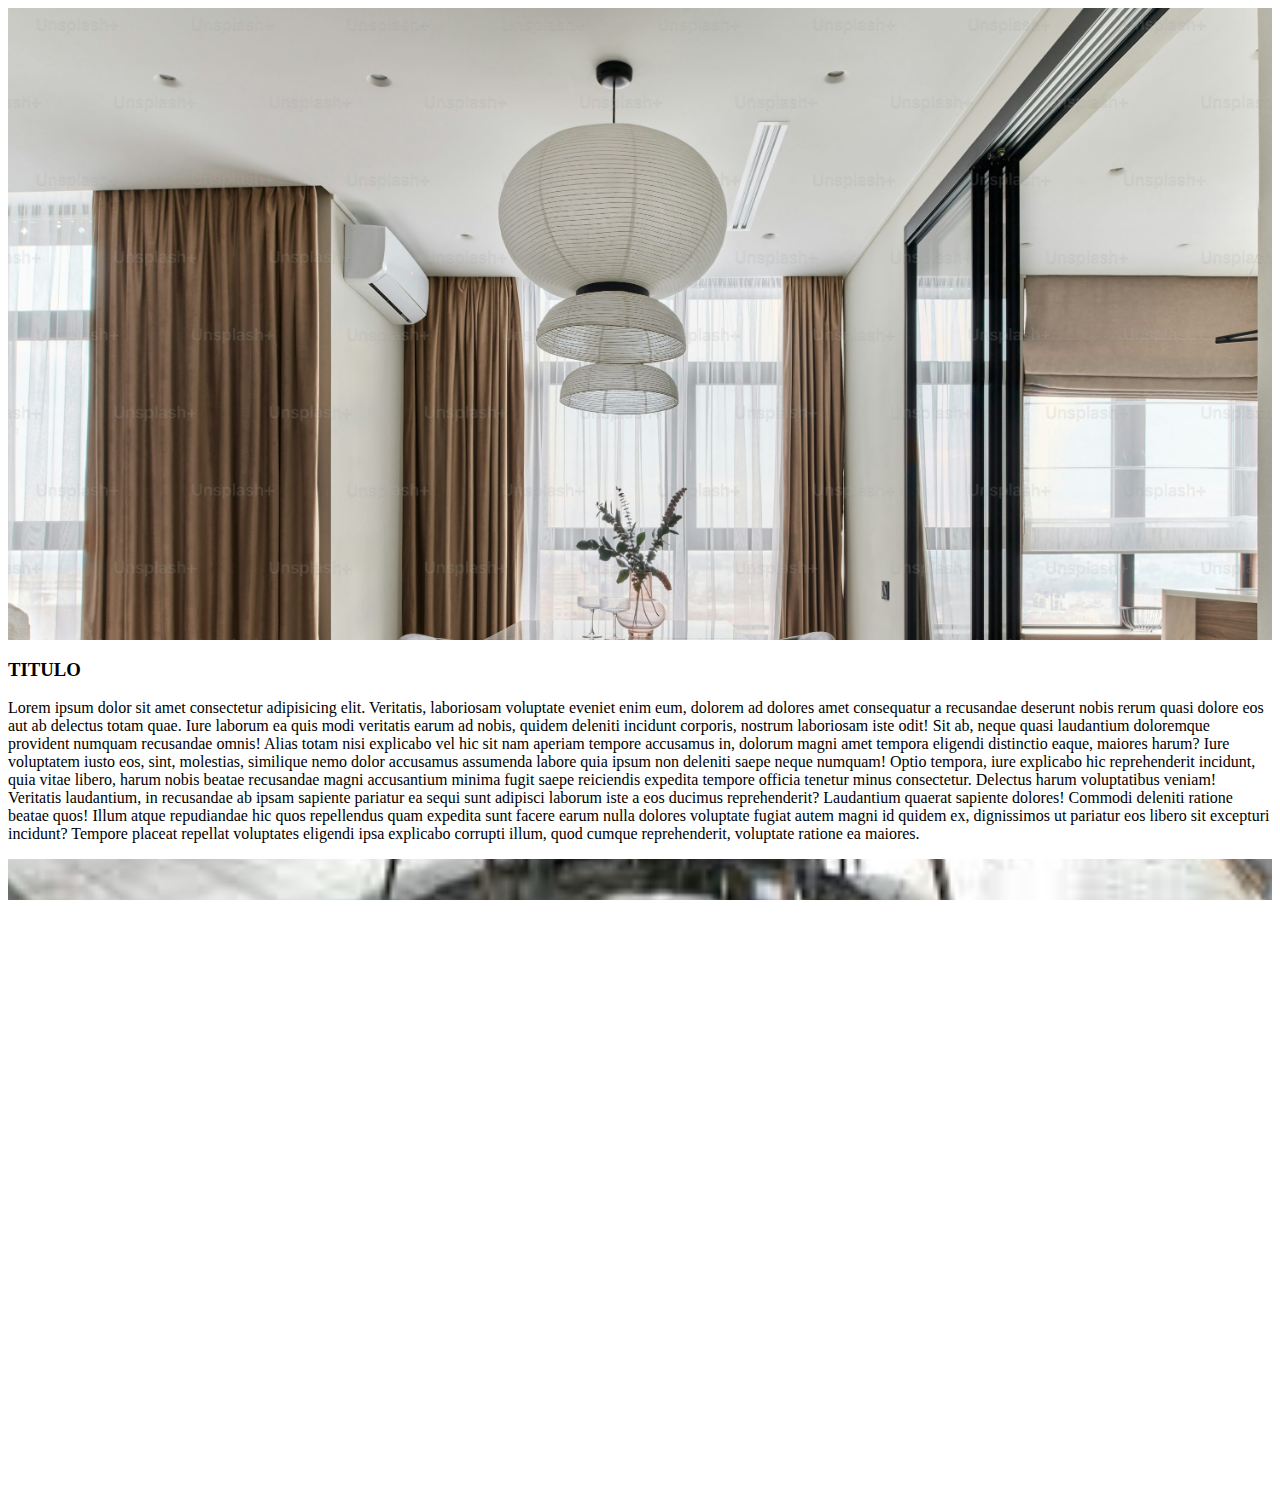
<file: home.html>
<!DOCTYPE html>
<html lang="en">
<head>
    <meta charset="UTF-8">
    <meta name="viewport" content="width=device-width, initial-scale=1.0">
    <title>Document</title>
    <link href="https://cdn.jsdelivr.net/npm/bootstrap@5.3.8/dist/css/bootstrap.min.css" rel="stylesheet" integrity="sha384-sRIl4kxILFvY47J16cr9ZwB07vP4J8+LH7qKQnuqkuIAvNWLzeN8tE5YBujZqJLB" crossorigin="anonymous">
    <link rel="stylesheet" href="./estilos.css">
</head>
<body>
    <div class="fondo">
        
    </div>
    <div class="container">
        <div class="row">
            <div class="col-12">
                <h3>TITULO</h3>
                <p>Lorem ipsum dolor sit amet consectetur adipisicing elit. Veritatis, laboriosam voluptate eveniet enim eum, dolorem ad dolores amet consequatur a recusandae deserunt nobis rerum quasi dolore eos aut ab delectus totam quae. Iure laborum ea quis modi veritatis earum ad nobis, quidem deleniti incidunt corporis, nostrum laboriosam iste odit! Sit ab, neque quasi laudantium doloremque provident numquam recusandae omnis! Alias totam nisi explicabo vel hic sit nam aperiam tempore accusamus in, dolorum magni amet tempora eligendi distinctio eaque, maiores harum? Iure voluptatem iusto eos, sint, molestias, similique nemo dolor accusamus assumenda labore quia ipsum non deleniti saepe neque numquam! Optio tempora, iure explicabo hic reprehenderit incidunt, quia vitae libero, harum nobis beatae recusandae magni accusantium minima fugit saepe reiciendis expedita tempore officia tenetur minus consectetur. Delectus harum voluptatibus veniam! Veritatis laudantium, in recusandae ab ipsam sapiente pariatur ea sequi sunt adipisci laborum iste a eos ducimus reprehenderit? Laudantium quaerat sapiente dolores! Commodi deleniti ratione beatae quos! Illum atque repudiandae hic quos repellendus quam expedita sunt facere earum nulla dolores voluptate fugiat autem magni id quidem ex, dignissimos ut pariatur eos libero sit excepturi incidunt? Tempore placeat repellat voluptates eligendi ipsa explicabo corrupti illum, quod cumque reprehenderit, voluptate ratione ea maiores.</p>
            </div>
        </div>
    </div>
    <div class="fondo2">
        
    </div>

    <script src="https://cdn.jsdelivr.net/npm/bootstrap@5.3.8/dist/js/bootstrap.bundle.min.js" integrity="sha384-FKyoEForCGlyvwx9Hj09JcYn3nv7wiPVlz7YYwJrWVcXK/BmnVDxM+D2scQbITxI" crossorigin="anonymous"></script>
</body>
</html>
</file>
<file: estilos.css>
.colorPrincipal{
    background-color:rgb(53, 24, 241);
}
.btn-primary{
    background-color: rgb(53, 24, 241) !important;
    border-color: rgb(53, 24, 241) !important;
}
.btn-primary:hover{
    background-color: rgb(53, 24, 241) !important;
    border-color: rgb(53, 24, 241) !important;
}

.fondo{
    background-image: url("./Img/fondo.jpg");
    background-position: top center;
    background-size: cover;
    padding: 25%;
    background-attachment: fixed;
}
.fondo2{
    background-image: url("./Img/fondo2.jpg");
    background-position: top center;
    background-size: cover;
    padding: 25%;
    background-attachment: fixed;
}
</file>
